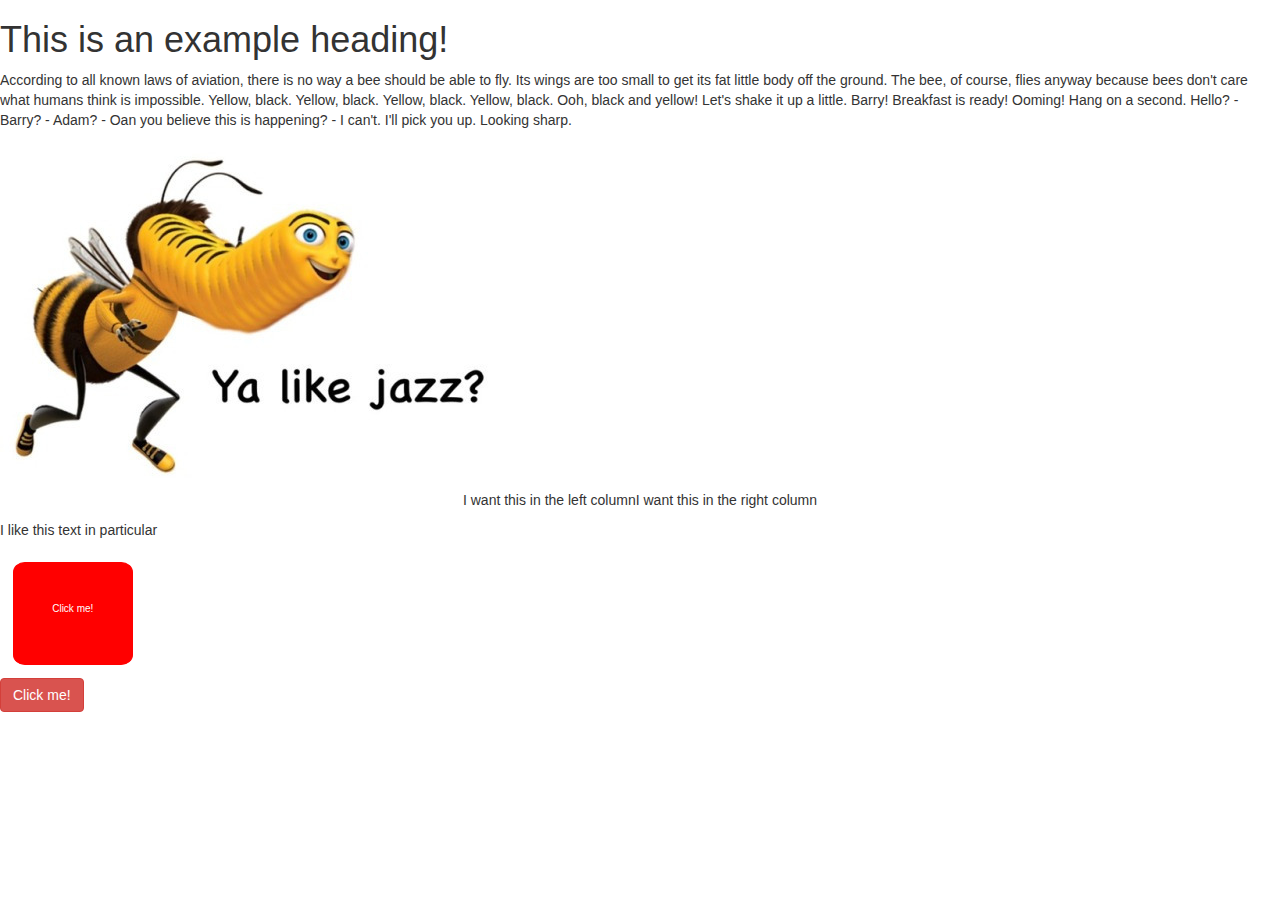
<file: index.html>
<!-- Wraps the entire HTML document -->
<html>
    <!-- Stores metadata and links -->
    <head>
        <!-- Link to css file -->
        <link href="index.css" rel="stylesheet"/>

        <!-- Tab page -->
        <title>Hello Bostonhacks!</title>

        <!-- Bootstrap Links -->
        <link rel="stylesheet" href="https://maxcdn.bootstrapcdn.com/bootstrap/3.4.1/css/bootstrap.min.css">
        <script src="https://ajax.googleapis.com/ajax/libs/jquery/3.6.0/jquery.min.js"></script>
        <script src="https://maxcdn.bootstrapcdn.com/bootstrap/3.4.1/js/bootstrap.min.js"></script>
    </head>

    <!-- Stores page content -->
    <body>
        <!-- Heading tags (h1 to h6) -->
        <h1>This is an example heading!</h1>

        <!-- Paragraph tags -->
        <p>According to all known laws of aviation, there is no way a bee should be able to fly. Its wings are too small to get its fat little body off the ground. The bee, of course, flies anyway because bees don't care what humans think is impossible. Yellow, black. Yellow, black. Yellow, black. Yellow, black. Ooh, black and yellow! Let's shake it up a little. Barry! Breakfast is ready! Ooming! Hang on a second. Hello? - Barry? - Adam? - Oan you believe this is happening? - I can't. I'll pick you up. Looking sharp.</p>

        <!-- Image -->
        <img alt="This is an image" src="bee.jpg"/>

        <!-- divs to group elements -->
        <div class="flexy">
            <p>I want this in the left column</p>
            <p>I want this in the right column</p>
        </div>

        <p id="texty">I like this text in particular</p>

        <!-- Plain Button Example -->
        <button id="plainButton">
            <p>Click me!</p>
        </button><br/>

        <!-- Bootstrap example -->
        <button class="btn btn-danger">Click me!</button>

    </body>
</html>
</file>
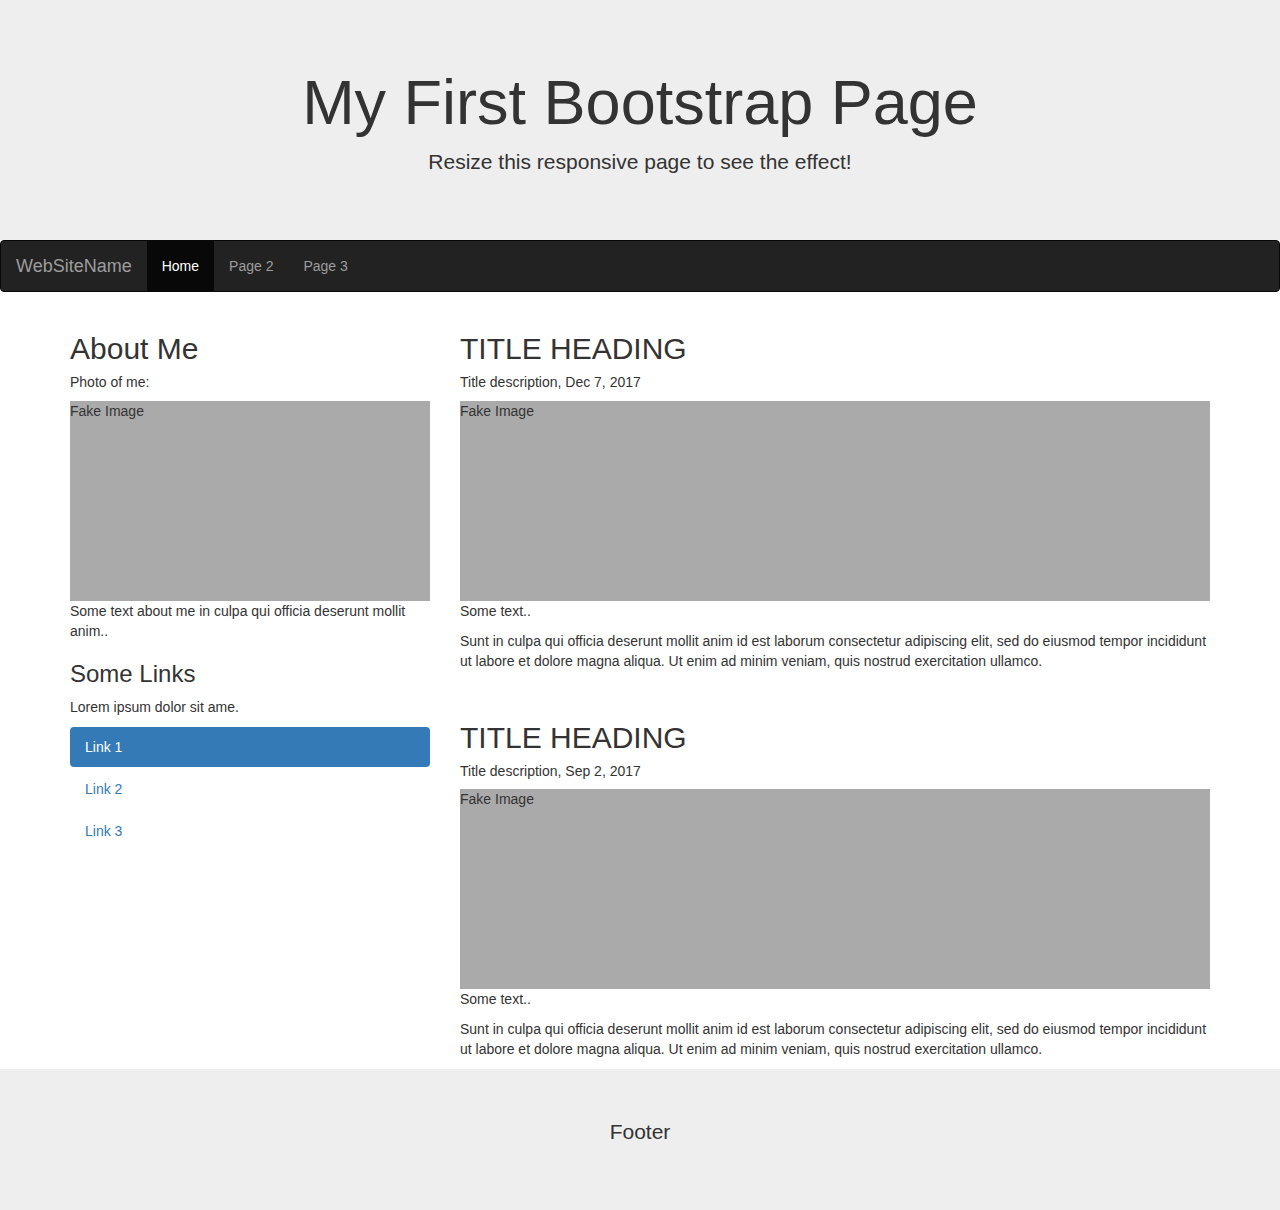
<file: Demo.html>
<!DOCTYPE html>
<html lang="en">
<head>
  <title>Bootstrap Website Example</title>
  <meta charset="utf-8">
  <meta name="viewport" content="width=device-width, initial-scale=1">
  <link rel="stylesheet" href="https://maxcdn.bootstrapcdn.com/bootstrap/3.4.1/css/bootstrap.min.css">
  <script src="https://ajax.googleapis.com/ajax/libs/jquery/3.6.0/jquery.min.js"></script>
  <script src="https://maxcdn.bootstrapcdn.com/bootstrap/3.4.1/js/bootstrap.min.js"></script>
  <style>
  .fakeimg {
    height: 200px;
    background: #aaa;
  }
  </style>
</head>
<body>

<div class="jumbotron text-center" style="margin-bottom:0">
  <h1>My First Bootstrap Page</h1>
  <p>Resize this responsive page to see the effect!</p> 
</div>

<nav class="navbar navbar-inverse">
  <div class="container-fluid">
    <div class="navbar-header">
      <button type="button" class="navbar-toggle" data-toggle="collapse" data-target="#myNavbar">
        <span class="icon-bar"></span>
        <span class="icon-bar"></span>
        <span class="icon-bar"></span>                        
      </button>
      <a class="navbar-brand" href="#">WebSiteName</a>
    </div>
    <div class="collapse navbar-collapse" id="myNavbar">
      <ul class="nav navbar-nav">
        <li class="active"><a href="#">Home</a></li>
        <li><a href="#">Page 2</a></li>
        <li><a href="#">Page 3</a></li>
      </ul>
    </div>
  </div>
</nav>

<div class="container">
  <div class="row">
    <div class="col-sm-4">
      <h2>About Me</h2>
      <h5>Photo of me:</h5>
      <div class="fakeimg">Fake Image</div>
      <p>Some text about me in culpa qui officia deserunt mollit anim..</p>
      <h3>Some Links</h3>
      <p>Lorem ipsum dolor sit ame.</p>
      <ul class="nav nav-pills nav-stacked">
        <li class="active"><a href="#">Link 1</a></li>
        <li><a href="#">Link 2</a></li>
        <li><a href="#">Link 3</a></li>
      </ul>
      <hr class="hidden-sm hidden-md hidden-lg">
    </div>
    <div class="col-sm-8">
      <h2>TITLE HEADING</h2>
      <h5>Title description, Dec 7, 2017</h5>
      <div class="fakeimg">Fake Image</div>
      <p>Some text..</p>
      <p>Sunt in culpa qui officia deserunt mollit anim id est laborum consectetur adipiscing elit, sed do eiusmod tempor incididunt ut labore et dolore magna aliqua. Ut enim ad minim veniam, quis nostrud exercitation ullamco.</p>
      <br>
      <h2>TITLE HEADING</h2>
      <h5>Title description, Sep 2, 2017</h5>
      <div class="fakeimg">Fake Image</div>
      <p>Some text..</p>
      <p>Sunt in culpa qui officia deserunt mollit anim id est laborum consectetur adipiscing elit, sed do eiusmod tempor incididunt ut labore et dolore magna aliqua. Ut enim ad minim veniam, quis nostrud exercitation ullamco.</p>
    </div>
  </div>
</div>

<div class="jumbotron text-center" style="margin-bottom:0">
  <p>Footer</p>
</div>

</body>
</html>
</file>
<file: index.css>
/* Apply CSS Using Tags */
h1 {
    color: red;
}

/* Apply CSS Using Classes */
.flexy {
    display: flex;
    justify-content: center;
}

/* Apply CSS Using IDs */
#text {
    font-size: 15px;
    font-style: bold;
}

#plainButton {
    margin: 1%;
    padding: 3%;
    border: 1px solid red;
    border-radius: 10%;
    font-size: 10px;
    background-color: red;
    color: white;
}
</file>
